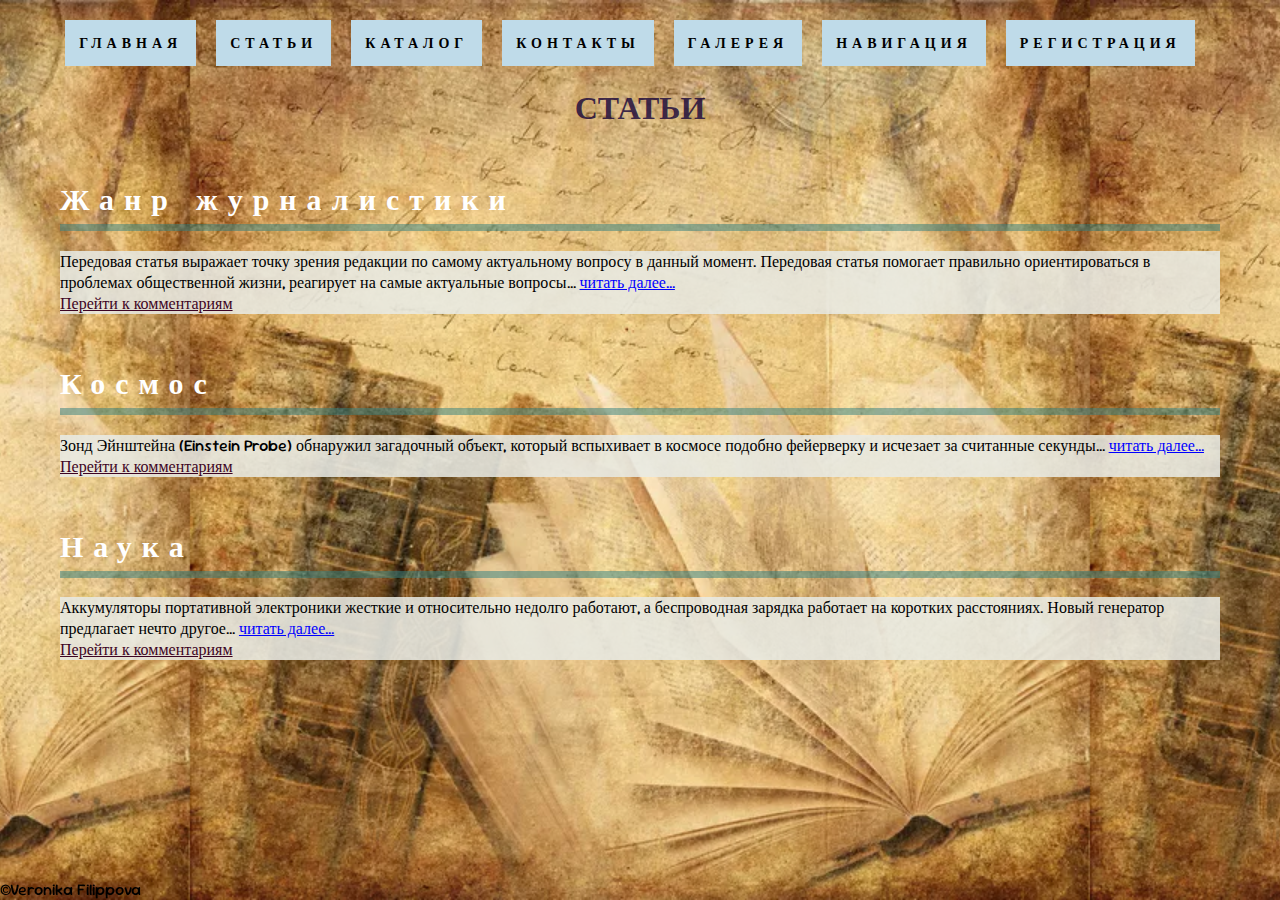
<file: pages/articles.html>
<!DOCTYPE html>
<html lang="zxx">
  <head>
    <meta charset="UTF-8" />
    <meta name="viewport" content="width=device-width, initial-scale=1.0" />
    <title>Статьи</title>
    <link rel="stylesheet" href="../css/style.css" />
    <link rel="preconnect" href="https://fonts.googleapis.com" />
    <link rel="preconnect" href="https://fonts.gstatic.com" crossorigin />
    <link
      href="https://fonts.googleapis.com/css2?family=Roboto&family=Sour+Gummy:ital,wght@0,100..900;1,100..900&display=swap"
      rel="stylesheet"
    />
  </head>

  <body class="books">
    <header>
      <div class="container">
        <nav>
          <ul class="nav">
            <li><a href="../index.html">Главная</a></li>
            <li><a href="../pages/articles.html">Статьи</a></li>
            <li><a href="../pages/catalog.html">Каталог</a></li>
            <li><a href="../pages/contacts.html">Контакты</a></li>
            <li><a href="../pages/gallery.html">Галерея</a></li>
            <li><a href="../pages/page-nav.html">Навигация</a></li>
            <li><a href="../pages/registration.html">Регистрация</a></li>
          </ul>
        </nav>
      </div>
    </header>

    <section><h1>СТАТЬИ</h1></section>

    <div class="container">
      <h2 class="title">
        <a href="../articles/Жанр журналистики.html">Жанр журналистики</a>
      </h2>

      <p class="fon">
        Передовая статья выражает точку зрения редакции по самому актуальному
        вопросу в данный момент. Передовая статья помогает правильно
        ориентироваться в проблемах общественной жизни, реагирует на самые
        актуальные вопросы...
        <a class="decoration" href="../articles/Жанр журналистики.html"
          >читать далее...</a
        ><br />

        <a class="color" href="../articles/Жанр журналистики.html#comments"
          >Перейти к комментариям</a
        >
      </p>

      <h2 class="title"><a href="../articles/Космос.html">Космос</a></h2>

      <p class="fon">
        Зонд Эйнштейна (Einstein Probe) обнаружил загадочный объект, который
        вспыхивает в космосе подобно фейерверку и исчезает за считанные
        секунды...
        <a class="decoration" href="../articles/Космос.html">читать далее...</a
        ><br />

        <a class="color" href="../articles/Космос.html#comments"
          >Перейти к комментариям</a
        >
      </p>

      <h2 class="title"><a href="../articles/Наука.html">Наука</a></h2>

      <p class="fon">
        Аккумуляторы портативной электроники жесткие и относительно недолго
        работают, а беспроводная зарядка работает на коротких расстояниях. Новый
        генератор предлагает нечто другое...
        <a class="decoration" href="../articles/Наука.html">читать далее...</a
        ><br />

        <a class="color" href=" ../articles/Наука.html#comments"
          >Перейти к комментариям</a
        >
      </p>
    </div>

    <footer>&copy;Veronika Filippova</footer>
  </body>
</html>
</file>
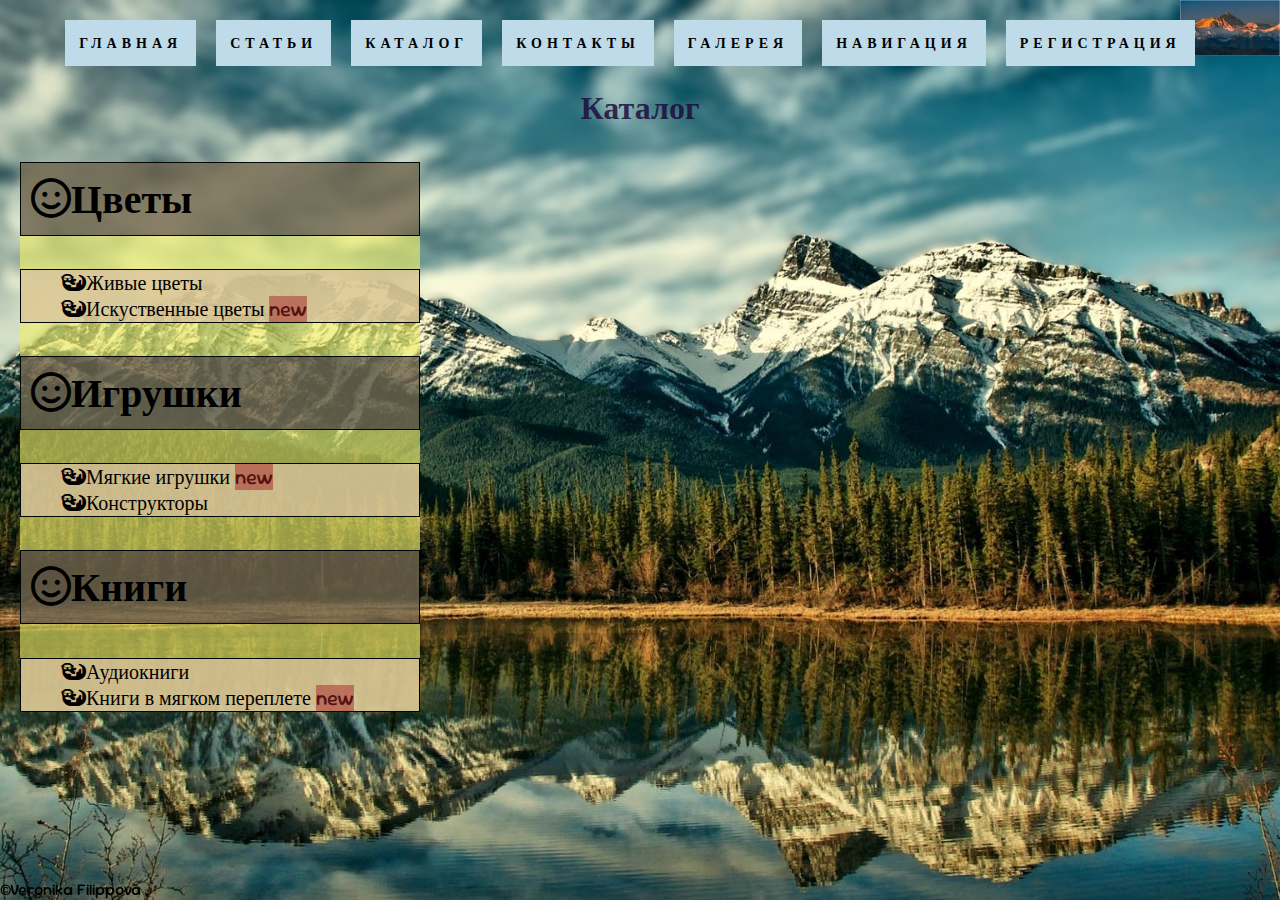
<file: pages/catalog.html>
<!DOCTYPE html>
<html lang="en">
  <head>
    <meta charset="UTF-8" />
    <meta name="viewport" content="width=device-width, initial-scale=1.0" />
    <title>Каталог</title>

    <link rel="preconnect" href="https://fonts.googleapis.com" />
    <link rel="preconnect" href="https://fonts.gstatic.com" crossorigin />
    <link
      href="https://fonts.googleapis.com/css2?family=Roboto&family=Sour+Gummy:ital,wght@0,100..900;1,100..900&display=swap"
      rel="stylesheet"
    />
    <link
      rel="stylesheet"
      href="https://cdnjs.cloudflare.com/ajax/libs/font-awesome/6.6.0/css/all.min.css"
    />
    <link rel="stylesheet" href="../css/style.css" />
  </head>

  <body>
    <header>
      <div class="container">
        <nav>
          <ul class="nav">
            <li><a href="../index.html">Главная</a></li>
            <li><a href="../pages/articles.html">Статьи</a></li>
            <li><a href="../pages/catalog.html">Каталог</a></li>
            <li><a href="../pages/contacts.html">Контакты</a></li>
            <li><a href="../pages/gallery.html">Галерея</a></li>
            <li><a href="../pages/page-nav.html">Навигация</a></li>
            <li><a href="../pages/registration.html">Регистрация</a></li>
          </ul>
        </nav>
      </div>
    </header>
    <main>
      <h1>Каталог</h1>

      <div class="color-fon">
        <h2 class="large-text">
          <i class="fa-regular fa-face-smile"></i>Цветы
        </h2>

        <ul class="icon">
          <li><i class="fa-solid fa-otter"></i>Живые цветы</li>
          <li>
            <i class="fa-solid fa-otter"></i>Искуственные цветы
            <span class="label">new</span>
          </li>
        </ul>

        <h2 class="large-text">
          <i class="fa-regular fa-face-smile"></i>Игрушки
        </h2>

        <ul class="icon">
          <li>
            <i class="fa-solid fa-otter"></i>Мягкие игрушки
            <span class="label">new</span>
          </li>
          <li><i class="fa-solid fa-otter"></i>Конструкторы</li>
        </ul>

        <h2 class="large-text">
          <i class="fa-regular fa-face-smile"></i>Книги
        </h2>

        <ul class="icon">
          <li><i class="fa-solid fa-otter"></i>Аудиокниги</li>
          <li>
            <i class="fa-solid fa-otter"></i>Книги в мягком переплете
            <span class="label">new</span>
          </li>
        </ul>
      </div>
    </main>
    <footer>&copy;Veronika Filippova</footer>
  </body>
</html>
</file>
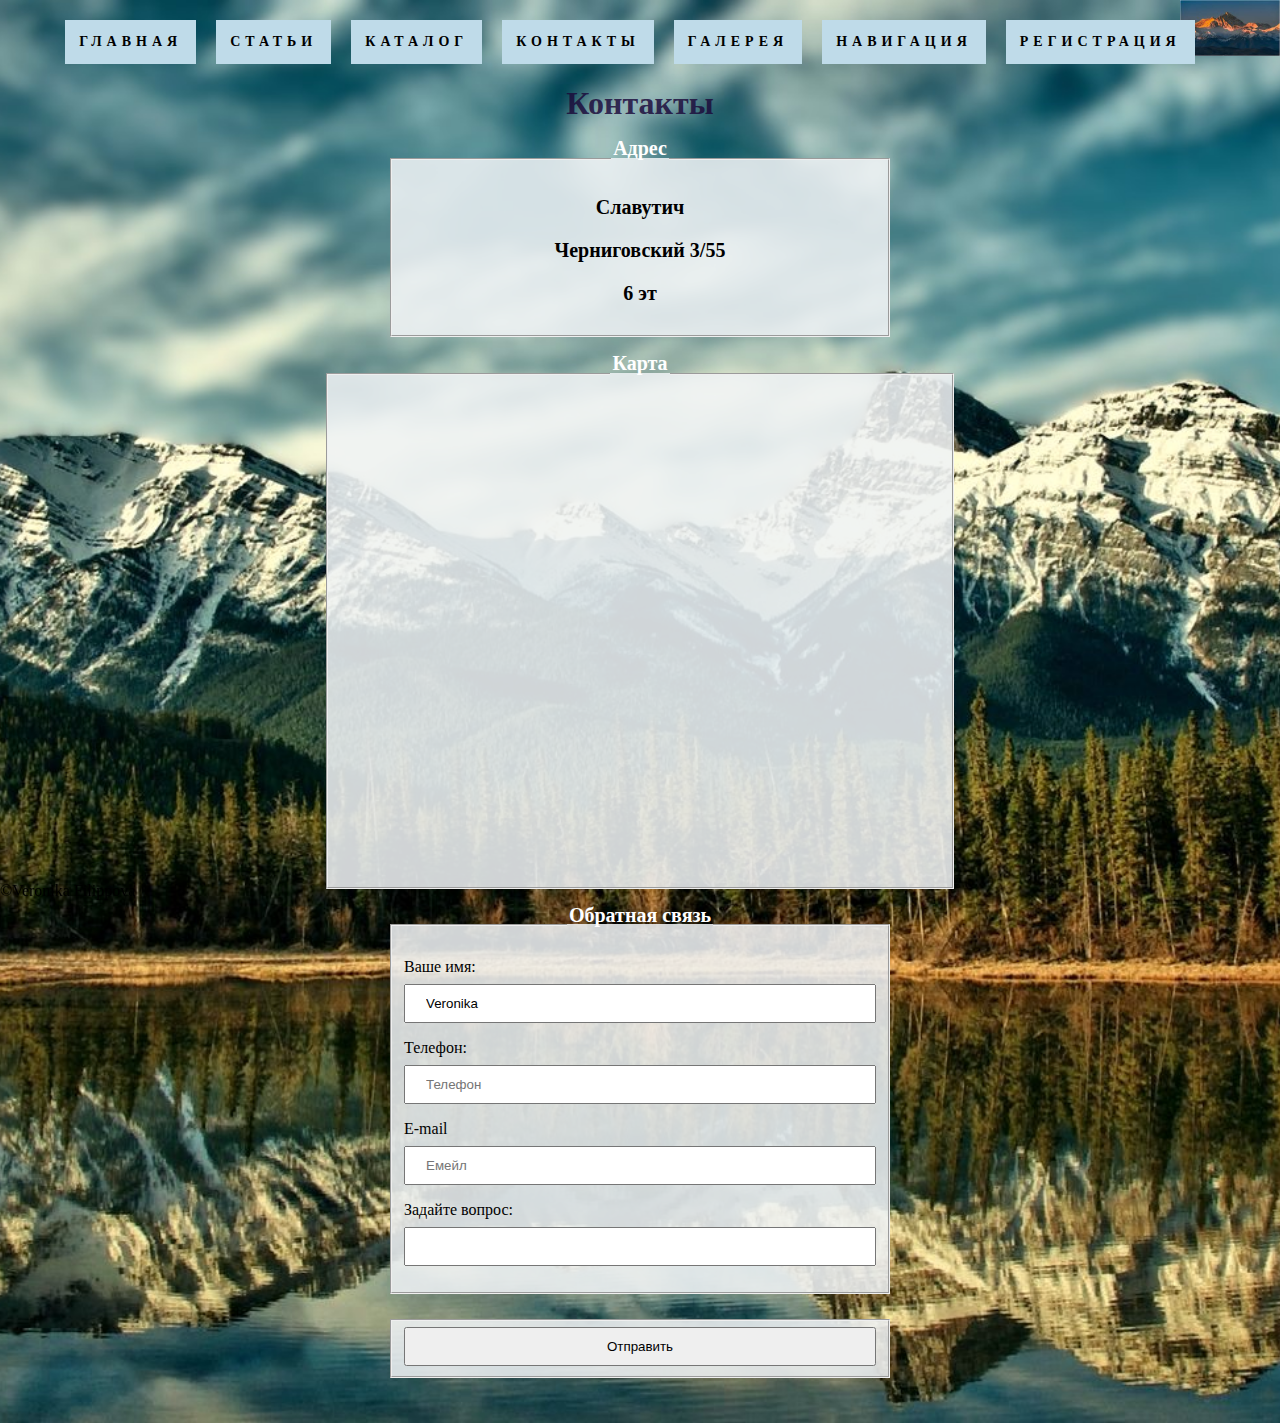
<file: pages/contacts.html>
<!DOCTYPE html>
<html lang="zxx">
  <head>
    <meta charset="UTF-8" />
    <meta name="viewport" content="width=device-width, initial-scale=1.0" />
    <title>Контакты</title>
    <link rel="stylesheet" href="../css/style.css" />
  </head>

  <body>
    <!-- блок меню -->
    <header>
      <div class="container">
        <nav>
          <ul class="nav">
            <li><a href="../index.html">Главная</a></li>
            <li><a href="../pages/articles.html">Статьи</a></li>
            <li><a href="../pages/catalog.html">Каталог</a></li>
            <li><a href="../pages/contacts.html">Контакты</a></li>
            <li><a href="../pages/gallery.html">Галерея</a></li>
            <li><a href="../pages/page-nav.html">Навигация</a></li>
            <li><a href="../pages/registration.html">Регистрация</a></li>
          </ul>
        </nav>
      </div>
    </header>
    <form action="" method="get">
      <h1>Контакты</h1>
      <!-- блок адреса -->

      <fieldset>
        <legend>Адрес</legend>
        <div class="form-group">
          <p class="adress">Славутич</p>
          <p class="adress">Черниговский 3/55</p>
          <p class="adress">6 эт</p>
        </div>
      </fieldset>

      <fieldset>
        <legend>Карта</legend>
        <div class="form-group">
          <iframe
            src="https://www.google.com/maps/embed?pb=!1m16!1m12!1m3!1d9930.93126451623!2d30.75916543718087!3d51.518117630486636!2m3!1f0!2f0!3f0!3m2!1i1024!2i768!4f13.1!2m1!1z0YfQtdGA0L3QuNCz0L7QstGB0LrQuNC5IDMg0YHQu9Cw0LLRg9GC0LjRhyDQutCw0YDRgtCw!5e0!3m2!1sru!2sua!4v1732285780210!5m2!1sru!2sua"
            width="600"
            height="450"
            style="border: 0"
            allowfullscreen=""
            loading="lazy"
            referrerpolicy="no-referrer-when-downgrade"
          ></iframe>
        </div>
      </fieldset>
      <!-- форма контактов -->
      <fieldset>
        <legend>Обратная связь</legend>

        <div class="form-group">
          <label class="form-lable" for="name">Ваше имя:</label>
          <input
            type="text"
            name="name"
            id="name"
            placeholder="Введите имя"
            value="Veronika"
          />
        </div>

        <div class="form-group">
          <label class="form-lable" for="tel">Телефон:</label>
          <input type="tel" name="tel" id="tel" placeholder="Телефон" />
        </div>

        <div class="form-group">
          <label class="form-lable" for="E-mail">E-mail</label>
          <input type="email" name="email" id="E-mail" placeholder="Емейл" />
        </div>

        <div class="form-group">
          <label class="form-lable" for="text">Задайте вопрос:</label>
          <input type="text" name="text" id="text" />
        </div>
      </fieldset>

      <fieldset>
        <div class="form-group-btn">
          <button class="btn" type="submit">Отправить</button>
        </div>
      </fieldset>
    </form>

    <footer>&copy;Veronika Filippova</footer>
  </body>
</html>
</file>
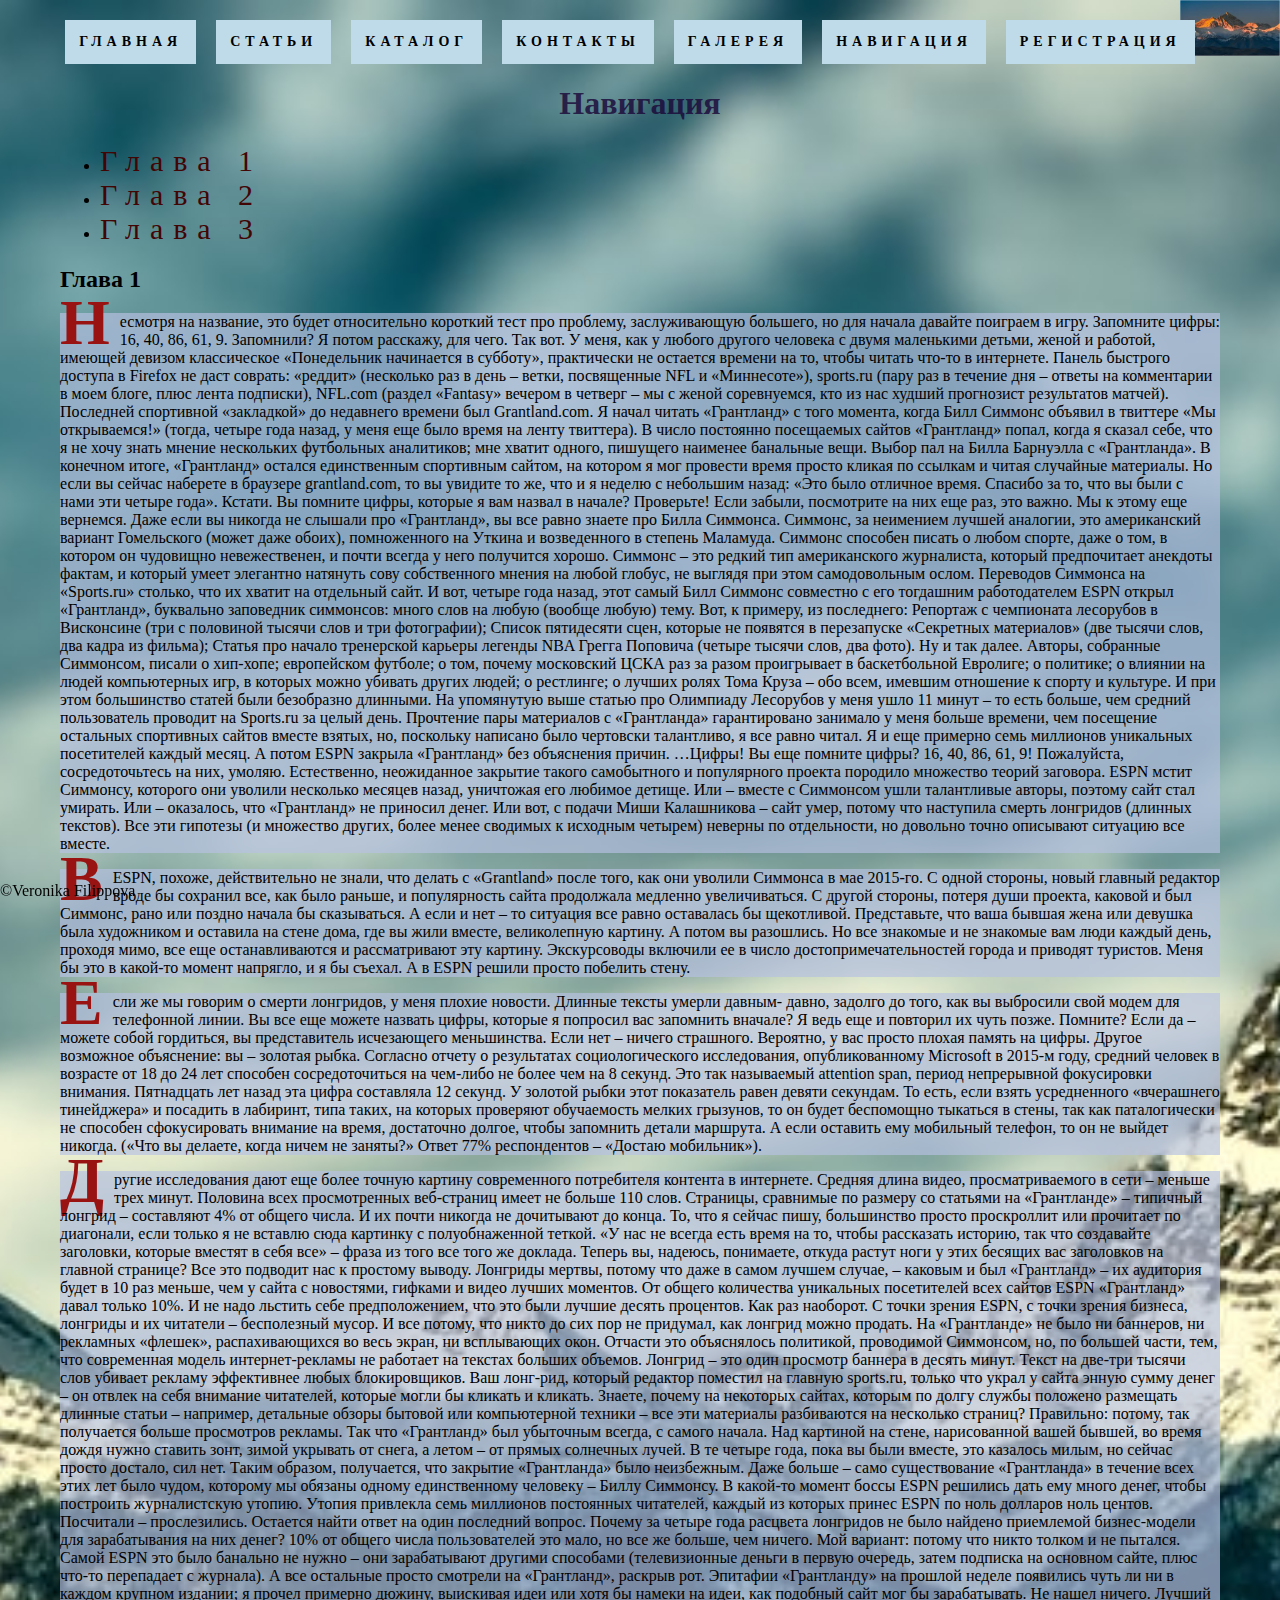
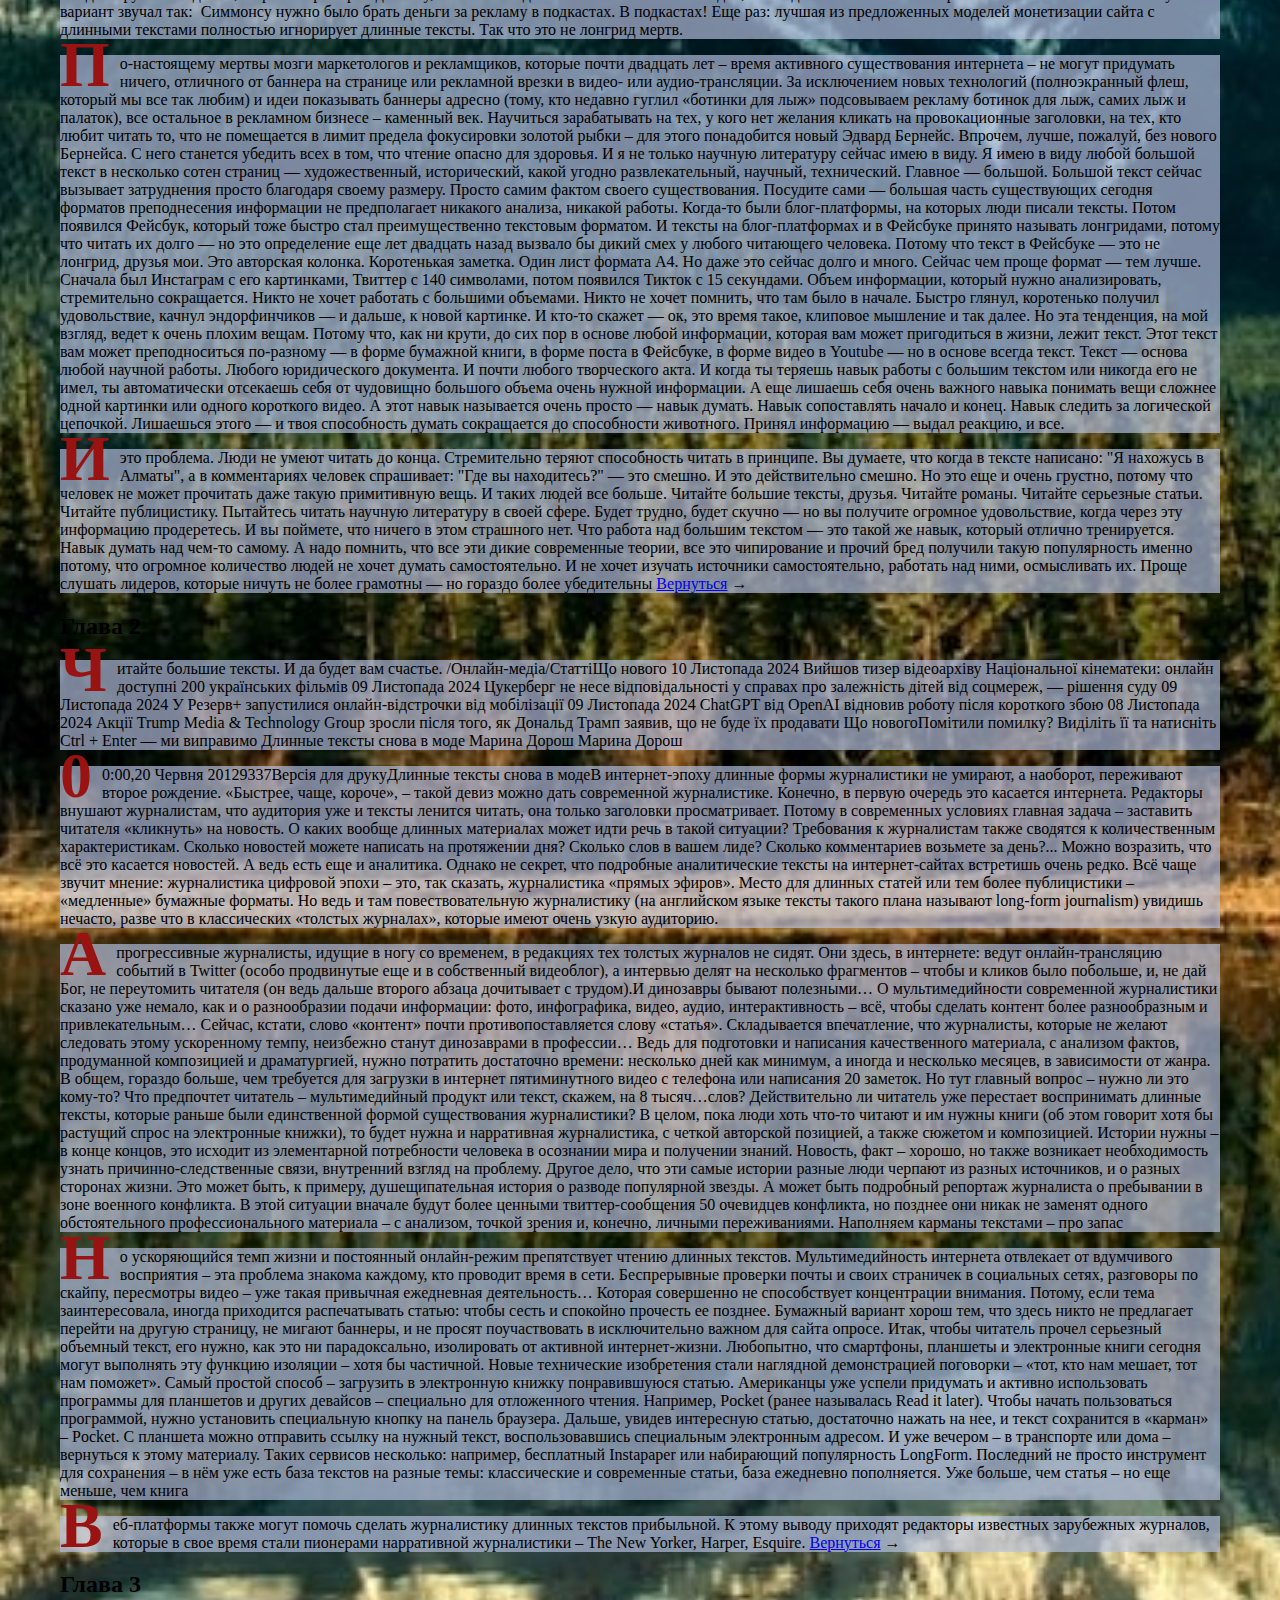
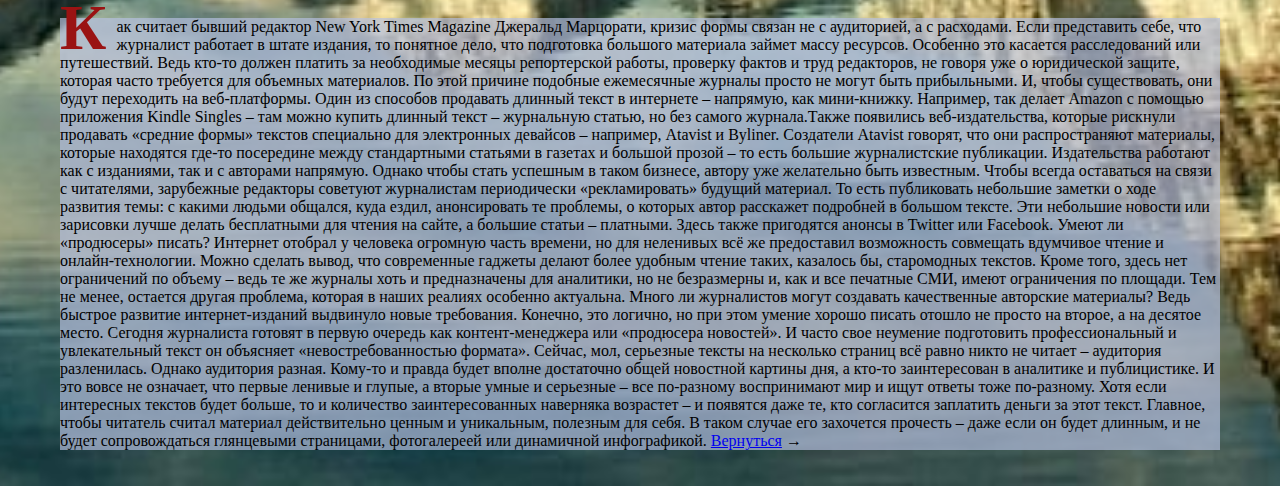
<file: pages/page-nav.html>
<!DOCTYPE html>
<html lang="zxx">
  <head>
    <meta charset="UTF-8" />
    <meta name="viewport" content="width=device-width, initial-scale=1.0" />
    <title>Document</title>
    <link rel="stylesheet" href="../css/style.css" />
  </head>

  <body id="top">
    <header>
      <div class="container">
        <nav>
          <ul class="nav">
            <li><a href="../index.html">Главная</a></li>
            <li><a href="../pages/articles.html">Статьи</a></li>
            <li><a href="../pages/catalog.html">Каталог</a></li>
            <li><a href="../pages/contacts.html">Контакты</a></li>
            <li><a href="../pages/gallery.html">Галерея</a></li>
            <li><a href="../pages/page-nav.html">Навигация</a></li>
            <li><a href="../pages/registration.html">Регистрация</a></li>
          </ul>
        </nav>
      </div>
    </header>

    <div class="container">
      <h1>Навигация</h1>
      <nav class="nav-2">
        <ul>
          <li><a href="#chapter1">Глава 1</a></li>
          <li><a href="#chapter2">Глава 2</a></li>
          <li><a href="#chapter3">Глава 3</a></li>
        </ul>
      </nav>
      <h2 id="chapter1">Глава 1</h2>

      <p class="letter">
        Несмотря на название, это будет относительно короткий тест про проблему,
        заслуживающую большего, но для начала давайте поиграем в игру. Запомните
        цифры: 16, 40, 86, 61, 9. Запомнили? Я потом расскажу, для чего. Так
        вот. У меня, как у любого другого человека с двумя маленькими детьми,
        женой и работой, имеющей девизом классическое «Понедельник начинается в
        субботу», практически не остается времени на то, чтобы читать что-то в
        интернете. Панель быстрого доступа в Firefox не даст соврать: «реддит»
        (несколько раз в день – ветки, посвященные NFL и «Миннесоте»), sports.ru
        (пару раз в течение дня – ответы на комментарии в моем блоге, плюс лента
        подписки), NFL.com (раздел «Fantasy» вечером в четверг – мы с женой
        соревнуемся, кто из нас худший прогнозист результатов матчей). Последней
        спортивной «закладкой» до недавнего времени был Grantland.com. Я начал
        читать «Грантланд» с того момента, когда Билл Симмонс объявил в твиттере
        «Мы открываемся!» (тогда, четыре года назад, у меня еще было время на
        ленту твиттера). В число постоянно посещаемых сайтов «Грантланд» попал,
        когда я сказал себе, что я не хочу знать мнение нескольких футбольных
        аналитиков; мне хватит одного, пишущего наименее банальные вещи. Выбор
        пал на Билла Барнуэлла с «Грантланда». В конечном итоге, «Грантланд»
        остался единственным спортивным сайтом, на котором я мог провести время
        просто кликая по ссылкам и читая случайные материалы. Но если вы сейчас
        наберете в браузере grantland.com, то вы увидите то же, что и я неделю с
        небольшим назад: «Это было отличное время. Спасибо за то, что вы были с
        нами эти четыре года». Кстати. Вы помните цифры, которые я вам назвал в
        начале? Проверьте! Если забыли, посмотрите на них еще раз, это важно. Мы
        к этому еще вернемся. Даже если вы никогда не слышали про «Грантланд»,
        вы все равно знаете про Билла Симмонса. Симмонс, за неимением лучшей
        аналогии, это американский вариант Гомельского (может даже обоих),
        помноженного на Уткина и возведенного в степень Маламуда. Симмонс
        способен писать о любом спорте, даже о том, в котором он чудовищно
        невежественен, и почти всегда у него получится хорошо. Симмонс – это
        редкий тип американского журналиста, который предпочитает анекдоты
        фактам, и который умеет элегантно натянуть сову собственного мнения на
        любой глобус, не выглядя при этом самодовольным ослом. Переводов
        Симмонса на «Sports.ru» столько, что их хватит на отдельный сайт. И вот,
        четыре года назад, этот самый Билл Симмонс совместно с его тогдашним
        работодателем ESPN открыл «Грантланд», буквально заповедник симмонсов:
        много слов на любую (вообще любую) тему. Вот, к примеру, из последнего:
        Репортаж с чемпионата лесорубов в Висконсине (три с половиной тысячи
        слов и три фотографии); Список пятидесяти сцен, которые не появятся в
        перезапуске «Секретных материалов» (две тысячи слов, два кадра из
        фильма); Статья про начало тренерской карьеры легенды NBA Грегга
        Поповича (четыре тысячи слов, два фото). Ну и так далее. Авторы,
        собранные Симмонсом, писали о хип-хопе; европейском футболе; о том,
        почему московский ЦСКА раз за разом проигрывает в баскетбольной
        Евролиге; о политике; о влиянии на людей компьютерных игр, в которых
        можно убивать других людей; о рестлинге; о лучших ролях Тома Круза – обо
        всем, имевшим отношение к спорту и культуре. И при этом большинство
        статей были безобразно длинными. На упомянутую выше статью про Олимпиаду
        Лесорубов у меня ушло 11 минут – то есть больше, чем средний
        пользователь проводит на Sports.ru за целый день. Прочтение пары
        материалов с «Грантланда» гарантировано занимало у меня больше времени,
        чем посещение остальных спортивных сайтов вместе взятых, но, поскольку
        написано было чертовски талантливо, я все равно читал. Я и еще примерно
        семь миллионов уникальных посетителей каждый месяц. А потом ESPN закрыла
        «Грантланд» без объяснения причин. …Цифры! Вы еще помните цифры? 16, 40,
        86, 61, 9! Пожалуйста, сосредоточьтесь на них, умоляю. Естественно,
        неожиданное закрытие такого самобытного и популярного проекта породило
        множество теорий заговора. ESPN мстит Симмонсу, которого они уволили
        несколько месяцев назад, уничтожая его любимое детище. Или – вместе с
        Симмонсом ушли талантливые авторы, поэтому сайт стал умирать. Или –
        оказалось, что «Грантланд» не приносил денег. Или вот, с подачи Миши
        Калашникова – сайт умер, потому что наступила смерть лонгридов (длинных
        текстов). Все эти гипотезы (и множество других, более менее сводимых к
        исходным четырем) неверны по отдельности, но довольно точно описывают
        ситуацию все вместе.
      </p>

      <p class="letter">
        В ESPN, похоже, действительно не знали, что делать с «Grantland» после
        того, как они уволили Симмонса в мае 2015-го. С одной стороны, новый
        главный редактор вроде бы сохранил все, как было раньше, и популярность
        сайта продолжала медленно увеличиваться. С другой стороны, потеря души
        проекта, каковой и был Симмонс, рано или поздно начала бы сказываться. А
        если и нет – то ситуация все равно оставалась бы щекотливой.
        Представьте, что ваша бывшая жена или девушка была художником и оставила
        на стене дома, где вы жили вместе, великолепную картину. А потом вы
        разошлись. Но все знакомые и не знакомые вам люди каждый день, проходя
        мимо, все еще останавливаются и рассматривают эту картину. Экскурсоводы
        включили ее в число достопримечательностей города и приводят туристов.
        Меня бы это в какой-то момент напрягло, и я бы съехал. А в ESPN решили
        просто побелить стену.
      </p>
      <p class="letter">
        Если же мы говорим о смерти лонгридов, у меня плохие новости. Длинные
        тексты умерли давным- давно, задолго до того, как вы выбросили свой
        модем для телефонной линии. Вы все еще можете назвать цифры, которые я
        попросил вас запомнить вначале? Я ведь еще и повторил их чуть позже.
        Помните? Если да – можете собой гордиться, вы представитель исчезающего
        меньшинства. Если нет – ничего страшного. Вероятно, у вас просто плохая
        память на цифры. Другое возможное объяснение: вы – золотая рыбка.
        Согласно отчету о результатах социологического исследования,
        опубликованному Microsoft в 2015-м году, средний человек в возрасте от
        18 до 24 лет способен сосредоточиться на чем-либо не более чем на 8
        секунд. Это так называемый attention span, период непрерывной
        фокусировки внимания. Пятнадцать лет назад эта цифра составляла 12
        секунд. У золотой рыбки этот показатель равен девяти секундам. То есть,
        если взять усредненного «вчерашнего тинейджера» и посадить в лабиринт,
        типа таких, на которых проверяют обучаемость мелких грызунов, то он
        будет беспомощно тыкаться в стены, так как паталогически не способен
        сфокусировать внимание на время, достаточно долгое, чтобы запомнить
        детали маршрута. А если оставить ему мобильный телефон, то он не выйдет
        никогда. («Что вы делаете, когда ничем не заняты?» Ответ 77%
        респондентов – «Достаю мобильник»).
      </p>

      <p class="letter">
        Другие исследования дают еще более точную картину современного
        потребителя контента в интернете. Средняя длина видео, просматриваемого
        в сети – меньше трех минут. Половина всех просмотренных веб-страниц
        имеет не больше 110 слов. Страницы, сравнимые по размеру со статьями на
        «Грантланде» – типичный лонгрид – составляют 4% от общего числа. И их
        почти никогда не дочитывают до конца. То, что я сейчас пишу, большинство
        просто проскроллит или прочитает по диагонали, если только я не вставлю
        сюда картинку с полуобнаженной теткой. «У нас не всегда есть время на
        то, чтобы рассказать историю, так что создавайте заголовки, которые
        вместят в себя все» – фраза из того все того же доклада. Теперь вы,
        надеюсь, понимаете, откуда растут ноги у этих бесящих вас заголовков на
        главной странице? Все это подводит нас к простому выводу. Лонгриды
        мертвы, потому что даже в самом лучшем случае, – каковым и был
        «Грантланд» – их аудитория будет в 10 раз меньше, чем у сайта с
        новостями, гифками и видео лучших моментов. От общего количества
        уникальных посетителей всех сайтов ESPN «Грантланд» давал только 10%. И
        не надо льстить себе предположением, что это были лучшие десять
        процентов. Как раз наоборот. С точки зрения ESPN, с точки зрения
        бизнеса, лонгриды и их читатели – бесполезный мусор. И все потому, что
        никто до сих пор не придумал, как лонгрид можно продать. На «Грантланде»
        не было ни баннеров, ни рекламных «флешек», распахивающихся во весь
        экран, ни всплывающих окон. Отчасти это объяснялось политикой,
        проводимой Симмонсом, но, по большей части, тем, что современная модель
        интернет-рекламы не работает на текстах больших объемов. Лонгрид – это
        один просмотр баннера в десять минут. Текст на две-три тысячи слов
        убивает рекламу эффективнее любых блокировщиков. Ваш лонг-рид, который
        редактор поместил на главную sports.ru, только что украл у сайта энную
        сумму денег – он отвлек на себя внимание читателей, которые могли бы
        кликать и кликать. Знаете, почему на некоторых сайтах, которым по долгу
        службы положено размещать длинные статьи – например, детальные обзоры
        бытовой или компьютерной техники – все эти материалы разбиваются на
        несколько страниц? Правильно: потому, так получается больше просмотров
        рекламы. Так что «Грантланд» был убыточным всегда, с самого начала. Над
        картиной на стене, нарисованной вашей бывшей, во время дождя нужно
        ставить зонт, зимой укрывать от снега, а летом – от прямых солнечных
        лучей. В те четыре года, пока вы были вместе, это казалось милым, но
        сейчас просто достало, сил нет. Таким образом, получается, что закрытие
        «Грантланда» было неизбежным. Даже больше – само существование
        «Грантланда» в течение всех этих лет было чудом, которому мы обязаны
        одному единственному человеку – Биллу Симмонсу. В какой-то момент боссы
        ESPN решились дать ему много денег, чтобы построить журналистскую
        утопию. Утопия привлекла семь миллионов постоянных читателей, каждый из
        которых принес ESPN по ноль долларов ноль центов. Посчитали –
        прослезились. Остается найти ответ на один последний вопрос. Почему за
        четыре года расцвета лонгридов не было найдено приемлемой бизнес-модели
        для зарабатывания на них денег? 10% от общего числа пользователей это
        мало, но все же больше, чем ничего. Мой вариант: потому что никто толком
        и не пытался. Самой ESPN это было банально не нужно – они зарабатывают
        другими способами (телевизионные деньги в первую очередь, затем подписка
        на основном сайте, плюс что-то перепадает с журнала). А все остальные
        просто смотрели на «Грантланд», раскрыв рот. Эпитафии «Грантланду» на
        прошлой неделе появились чуть ли ни в каждом крупном издании; я прочел
        примерно дюжину, выискивая идеи или хотя бы намеки на идеи, как подобный
        сайт мог бы зарабатывать. Не нашел ничего. Лучший вариант звучал так: 
        Симмонсу нужно было брать деньги за рекламу в подкастах. В подкастах!
        Еще раз: лучшая из предложенных моделей монетизации сайта с длинными
        текстами полностью игнорирует длинные тексты. Так что это не лонгрид
        мертв.
      </p>
      <p class="letter">
        По-настоящему мертвы мозги маркетологов и рекламщиков, которые почти
        двадцать лет – время активного существования интернета – не могут
        придумать ничего, отличного от баннера на странице или рекламной врезки
        в видео- или аудио-трансляции. За исключением новых технологий
        (полноэкранный флеш, который мы все так любим) и идеи показывать баннеры
        адресно (тому, кто недавно гуглил «ботинки для лыж» подсовываем рекламу
        ботинок для лыж, самих лыж и палаток), все остальное в рекламном бизнесе
        – каменный век. Научиться зарабатывать на тех, у кого нет желания
        кликать на провокационные заголовки, на тех, кто любит читать то, что не
        помещается в лимит предела фокусировки золотой рыбки – для этого
        понадобится новый Эдвард Бернейс. Впрочем, лучше, пожалуй, без нового
        Бернейса. С него станется убедить всех в том, что чтение опасно для
        здоровья. И я не только научную литературу сейчас имею в виду. Я имею в
        виду любой большой текст в несколько сотен страниц — художественный,
        исторический, какой угодно развлекательный, научный, технический.
        Главное — большой. Большой текст сейчас вызывает затруднения просто
        благодаря своему размеру. Просто самим фактом своего существования.
        Посудите сами — большая часть существующих сегодня форматов
        преподнесения информации не предполагает никакого анализа, никакой
        работы. Когда-то были блог-платформы, на которых люди писали тексты.
        Потом появился Фейсбук, который тоже быстро стал преимущественно
        текстовым форматом. И тексты на блог-платформах и в Фейсбуке принято
        называть лонгридами, потому что читать их долго — но это определение еще
        лет двадцать назад вызвало бы дикий смех у любого читающего человека.
        Потому что текст в Фейсбуке — это не лонгрид, друзья мои. Это авторская
        колонка. Коротенькая заметка. Один лист формата А4. Но даже это сейчас
        долго и много. Сейчас чем проще формат — тем лучше. Сначала был
        Инстаграм с его картинками, Твиттер с 140 символами, потом появился
        Тикток с 15 секундами. Объем информации, который нужно анализировать,
        стремительно сокращается. Никто не хочет работать с большими объемами.
        Никто не хочет помнить, что там было в начале. Быстро глянул, коротенько
        получил удовольствие, качнул эндорфинчиков — и дальше, к новой картинке.
        И кто-то скажет — ок, это время такое, клиповое мышление и так далее. Но
        эта тенденция, на мой взгляд, ведет к очень плохим вещам. Потому что,
        как ни крути, до сих пор в основе любой информации, которая вам может
        пригодиться в жизни, лежит текст. Этот текст вам может преподноситься
        по-разному — в форме бумажной книги, в форме поста в Фейсбуке, в форме
        видео в Youtube — но в основе всегда текст. Текст — основа любой научной
        работы. Любого юридического документа. И почти любого творческого акта.
        И когда ты теряешь навык работы с большим текстом или никогда его не
        имел, ты автоматически отсекаешь себя от чудовищно большого объема очень
        нужной информации. А еще лишаешь себя очень важного навыка понимать вещи
        сложнее одной картинки или одного короткого видео. А этот навык
        называется очень просто — навык думать. Навык сопоставлять начало и
        конец. Навык следить за логической цепочкой. Лишаешься этого — и твоя
        способность думать сокращается до способности животного. Принял
        информацию — выдал реакцию, и все.
      </p>
      <p class="letter">
        И это проблема. Люди не умеют читать до конца. Стремительно теряют
        способность читать в принципе. Вы думаете, что когда в тексте написано:
        "Я нахожусь в Алматы", а в комментариях человек спрашивает: "Где вы
        находитесь?" — это смешно. И это действительно смешно. Но это еще и
        очень грустно, потому что человек не может прочитать даже такую
        примитивную вещь. И таких людей все больше. Читайте большие тексты,
        друзья. Читайте романы. Читайте серьезные статьи. Читайте публицистику.
        Пытайтесь читать научную литературу в своей сфере. Будет трудно, будет
        скучно — но вы получите огромное удовольствие, когда через эту
        информацию продеретесь. И вы поймете, что ничего в этом страшного нет.
        Что работа над большим текстом — это такой же навык, который отлично
        тренируется. Навык думать над чем-то самому. А надо помнить, что все эти
        дикие современные теории, все это чипирование и прочий бред получили
        такую популярность именно потому, что огромное количество людей не хочет
        думать самостоятельно. И не хочет изучать источники самостоятельно,
        работать над ними, осмысливать их. Проще слушать лидеров, которые ничуть
        не более грамотны — но гораздо более убедительны

        <a href="#top">Вернуться</a> &rarr;
      </p>
      <h2 id="chapter2">Глава 2</h2>

      <p class="letter">
        Читайте большие тексты. И да будет вам счастье. /Онлайн-медіа/СтаттіЩо
        нового 10 Листопада 2024 Вийшов тизер відеоархіву Національної
        кінематеки: онлайн доступні 200 українських фільмів 09 Листопада 2024
        Цукерберг не несе відповідальності у справах про залежність дітей від
        соцмереж, — рішення суду 09 Листопада 2024 У Резерв+ запустилися
        онлайн-відстрочки від мобілізації 09 Листопада 2024 ChatGPT від OpenAI
        відновив роботу після короткого збою 08 Листопада 2024 Акції Trump Media
        & Technology Group зросли після того, як Дональд Трамп заявив, що не
        буде їх продавати Що новогоПомітили помилку? Виділіть її та натисніть
        Ctrl + Enter — ми виправимo Длинные текcты снова в моде Марина Дорош
        Марина Дорош
      </p>
      <p class="letter">
        00:00,20 Червня 20129337Версія для друкуДлинные тексты снова в модеВ
        интернет-эпоху длинные формы журналистики не умирают, а наоборот,
        переживают второе рождение. «Быстрее, чаще, короче», – такой девиз можно
        дать современной журналистике. Конечно, в первую очередь это касается
        интернета. Редакторы внушают журналистам, что аудитория уже и тексты
        ленится читать, она только заголовки просматривает. Потому в современных
        условиях главная задача – заставить читателя «кликнуть» на новость. О
        каких вообще длинных материалах может идти речь в такой ситуации?
        Требования к журналистам также сводятся к количественным
        характеристикам. Сколько новостей можете написать на протяжении дня?
        Сколько слов в вашем лиде? Сколько комментариев возьмете за день?...
        Можно возразить, что всё это касается новостей. А ведь есть еще и
        аналитика. Однако не секрет, что подробные аналитические тексты на
        интернет-сайтах встретишь очень редко. Всё чаще звучит мнение:
        журналистика цифровой эпохи – это, так сказать, журналистика «прямых
        эфиров». Место для длинных статей или тем более публицистики –
        «медленные» бумажные форматы. Но ведь и там повествовательную
        журналистику (на английском языке тексты такого плана называют long-form
        journalism) увидишь нечасто, разве что в классических «толстых
        журналах», которые имеют очень узкую аудиторию.
      </p>
      <p class="letter">
        А прогрессивные журналисты, идущие в ногу со временем, в редакциях тех
        толстых журналов не сидят. Они здесь, в интернете: ведут
        онлайн-трансляцию событий в Twitter (особо продвинутые еще и в
        собственный видеоблог), а интервью делят на несколько фрагментов – чтобы
        и кликов было побольше, и, не дай Бог, не переутомить читателя (он ведь
        дальше второго абзаца дочитывает с трудом).И динозавры бывают полезными…
        О мультимедийности современной журналистики сказано уже немало, как и о
        разнообразии подачи информации: фото, инфографика, видео, аудио,
        интерактивность – всё, чтобы сделать контент более разнообразным и
        привлекательным… Сейчас, кстати, слово «контент» почти
        противопоставляется слову «статья». Складывается впечатление, что
        журналисты, которые не желают следовать этому ускоренному темпу,
        неизбежно станут динозаврами в профессии… Ведь для подготовки и
        написания качественного материала, с анализом фактов, продуманной
        композицией и драматургией, нужно потратить достаточно времени:
        несколько дней как минимум, а иногда и несколько месяцев, в зависимости
        от жанра. В общем, гораздо больше, чем требуется для загрузки в интернет
        пятиминутного видео с телефона или написания 20 заметок. Но тут главный
        вопрос – нужно ли это кому-то? Что предпочтет читатель – мультимедийный
        продукт или текст, скажем, на 8 тысяч…слов? Действительно ли читатель
        уже перестает воспринимать длинные тексты, которые раньше были
        единственной формой существования журналистики? В целом, пока люди хоть
        что-то читают и им нужны книги (об этом говорит хотя бы растущий спрос
        на электронные книжки), то будет нужна и нарративная журналистика, с
        четкой авторской позицией, а также сюжетом и композицией. Истории нужны
        – в конце концов, это исходит из элементарной потребности человека в
        осознании мира и получении знаний. Новость, факт – хорошо, но также
        возникает необходимость узнать причинно-следственные связи, внутренний
        взгляд на проблему. Другое дело, что эти самые истории разные люди
        черпают из разных источников, и о разных сторонах жизни. Это может быть,
        к примеру, душещипательная история о разводе популярной звезды. А может
        быть подробный репортаж журналиста о пребывании в зоне военного
        конфликта. В этой ситуации вначале будут более ценными твиттер-сообщения
        50 очевидцев конфликта, но позднее они никак не заменят одного
        обстоятельного профессионального материала – с анализом, точкой зрения
        и, конечно, личными переживаниями. Наполняем карманы текстами – про
        запас
      </p>
      <p class="letter">
        Но ускоряющийся темп жизни и постоянный онлайн-режим препятствует чтению
        длинных текстов. Мультимедийность интернета отвлекает от вдумчивого
        восприятия – эта проблема знакома каждому, кто проводит время в сети.
        Беспрерывные проверки почты и своих страничек в социальных сетях,
        разговоры по скайпу, пересмотры видео – уже такая привычная ежедневная
        деятельность… Которая совершенно не способствует концентрации внимания.
        Потому, если тема заинтересовала, иногда приходится распечатывать
        статью: чтобы сесть и спокойно прочесть ее позднее. Бумажный вариант
        хорош тем, что здесь никто не предлагает перейти на другую страницу, не
        мигают баннеры, и не просят поучаствовать в исключительно важном для
        сайта опросе. Итак, чтобы читатель прочел серьезный объемный текст, его
        нужно, как это ни парадоксально, изолировать от активной интернет-жизни.
        Любопытно, что смартфоны, планшеты и электронные книги сегодня могут
        выполнять эту функцию изоляции – хотя бы частичной. Новые технические
        изобретения стали наглядной демонстрацией поговорки – «тот, кто нам
        мешает, тот нам поможет». Самый простой способ – загрузить в электронную
        книжку понравившуюся статью. Американцы уже успели придумать и активно
        использовать программы для планшетов и других девайсов – специально для
        отложенного чтения. Например, Pocket (ранее называлась Read it later).
        Чтобы начать пользоваться программой, нужно установить специальную
        кнопку на панель браузера. Дальше, увидев интересную статью, достаточно
        нажать на нее, и текст сохранится в «карман» – Pocket. С планшета можно
        отправить ссылку на нужный текст, воспользовавшись специальным
        электронным адресом. И уже вечером – в транспорте или дома – вернуться к
        этому материалу. Таких сервисов несколько: например, бесплатный
        Instapaper или набирающий популярность LongForm. Последний не просто
        инструмент для сохранения – в нём уже есть база текстов на разные темы:
        классические и современные статьи, база ежедневно пополняется. Уже
        больше, чем статья – но еще меньше, чем книга
      </p>
      <p class="letter">
        Веб-платформы также могут помочь сделать журналистику длинных текстов
        прибыльной. К этому выводу приходят редакторы известных зарубежных
        журналов, которые в свое время стали пионерами нарративной журналистики
        – The New Yorker, Harper, Esquire.

        <a href="#top">Вернуться</a> &rarr;
      </p>
      <h2 id="chapter3">Глава 3</h2>
      <p class="letter">
        Как считает бывший редактор New York Times Magazine Джеральд Марцорати,
        кризис формы связан не с аудиторией, а с расходами. Если представить
        себе, что журналист работает в штате издания, то понятное дело, что
        подготовка большого материала займет массу ресурсов. Особенно это
        касается расследований или путешествий. Ведь кто-то должен платить за
        необходимые месяцы репортерской работы, проверку фактов и труд
        редакторов, не говоря уже о юридической защите, которая часто требуется
        для объемных материалов. По этой причине подобные ежемесячные журналы
        просто не могут быть прибыльными. И, чтобы существовать, они будут
        переходить на веб-платформы. Один из способов продавать длинный текст в
        интернете – напрямую, как мини-книжку. Например, так делает Amazon с
        помощью приложения Kindle Singles – там можно купить длинный текст –
        журнальную статью, но без самого журнала.Также появились
        веб-издательства, которые рискнули продавать «средние формы» текстов
        специально для электронных девайсов – например, Atavist и Byliner.
        Создатели Atavist говорят, что они распространяют материалы, которые
        находятся где-то посередине между стандартными статьями в газетах и
        большой прозой – то есть большие журналистские публикации. Издательства
        работают как с изданиями, так и с авторами напрямую. Однако чтобы стать
        успешным в таком бизнесе, автору уже желательно быть известным. Чтобы
        всегда оставаться на связи с читателями, зарубежные редакторы советуют
        журналистам периодически «рекламировать» будущий материал. То есть
        публиковать небольшие заметки о ходе развития темы: с какими людьми
        общался, куда ездил, анонсировать те проблемы, о которых автор расскажет
        подробней в большом тексте. Эти небольшие новости или зарисовки лучше
        делать бесплатными для чтения на сайте, а большие статьи – платными.
        Здесь также пригодятся анонсы в Twitter или Facebook. Умеют ли
        «продюсеры» писать? Интернет отобрал у человека огромную часть времени,
        но для неленивых всё же предоставил возможность совмещать вдумчивое
        чтение и онлайн-технологии. Можно сделать вывод, что современные гаджеты
        делают более удобным чтение таких, казалось бы, старомодных текстов.
        Кроме того, здесь нет ограничений по объему – ведь те же журналы хоть и
        предназначены для аналитики, но не безразмерны и, как и все печатные
        СМИ, имеют ограничения по площади. Тем не менее, остается другая
        проблема, которая в наших реалиях особенно актуальна. Много ли
        журналистов могут создавать качественные авторские материалы? Ведь
        быстрое развитие интернет-изданий выдвинуло новые требования. Конечно,
        это логично, но при этом умение хорошо писать отошло не просто на
        второе, а на десятое место. Сегодня журналиста готовят в первую очередь
        как контент-менеджера или «продюсера новостей». И часто свое неумение
        подготовить профессиональный и увлекательный текст он объясняет
        «невостребованностью формата». Сейчас, мол, серьезные тексты на
        несколько страниц всё равно никто не читает – аудитория разленилась.
        Однако аудитория разная. Кому-то и правда будет вполне достаточно общей
        новостной картины дня, а кто-то заинтересован в аналитике и
        публицистике. И это вовсе не означает, что первые ленивые и глупые, а
        вторые умные и серьезные – все по-разному воспринимают мир и ищут ответы
        тоже по-разному. Хотя если интересных текстов будет больше, то и
        количество заинтересованных наверняка возрастет – и появятся даже те,
        кто согласится заплатить деньги за этот текст. Главное, чтобы читатель
        считал материал действительно ценным и уникальным, полезным для себя. В
        таком случае его захочется прочесть – даже если он будет длинным, и не
        будет сопровождаться глянцевыми страницами, фотогалереей или динамичной
        инфографикой.

        <a href="#top">Вернуться</a> &rarr;
      </p>
    </div>

    <footer>&copy;Veronika Filippova</footer>
  </body>
</html>
</file>
<file: css/style.css>
* {
  box-sizing: border-box;
}

 body {
  margin: 0;
  min-height: 100vh;
  padding: 20px;
  font-family: "Sour Gummy", serif;
  font-weight: 500;
  background-color: #d0e9e980;
  background-image: url(../img/горы.jpeg), url(../img/montain2.jpg);
  background-repeat: no-repeat, no-repeat;
  background-position:100% 0, center;
  background-size:100px, cover;
  position: relative;
}
.container {
  width: 100%;
  max-width: 1200px;
  padding: 0 20px;
  margin:0 auto;
 }

h1 {
 text-align: center;
 color: #1b093ad6;
}

/* НАВИГАЦИЯ ВЕРХНЯЯ */
.nav {
  /* для выравнивания элементов в ряд */
display: flex; 
justify-content: center;  
  /* убрать маркеры   */
list-style-type: none;
/* убрать отступы */
padding: 0;
/* убрать внешние отступы */
margin:0;
}

/* стили для элементов списка */
.nav li {
  /* отступ между ссылками */
  margin-right: 20px;
}

.nav a {
  background-color: #bfdbe9;
  padding: 1em;
  display: block;
  color: black;
  text-transform: uppercase;
  transition: 0.25s;
  text-decoration: none;
  font-size: 14px;
  font-weight: 700;
  letter-spacing: 5px;
}
/* изменение при наведении */
.nav a:hover {
  transform: scale(1.1) translateY(-2px);
  background-color: rgb(177, 177, 211);
  color: black;
}

.nav-2 a {
  text-decoration: none;
  color: hsl(0, 89%, 14%);
  letter-spacing: 10px;
  font-size: 30px;
 
}
.title a {
/* убрать подчеркивание ссылки */
text-decoration: none;
  padding: 1em;
  margin-left: 0;
  padding-left: 0;
  color: hsl(0, 0%, 100%);
  letter-spacing: 10px;
  font-size: 30px;
  border-bottom: 7px solid #2f7f7f80;
  padding-bottom: 5px;
  /* расстояние между блоками */
  display: flex;
  gap: 20px;
  }
 
  .books{
    background-image: url(../img/books.jpg);
    background-position: center;
    background-size: contain;
    background-repeat: repeat;
    
  }
 .fon  {
  background-color: #e8eae5dd;
 }
 .letter{
  background-color: #b7c0e1ac;
 }
 .decoration {
  text-decoration: underline;
  color: blue;
  transition: all 0.3s ease;
}

.decoration:hover{
text-decoration: none;
color: rgb(61, 26, 2);
}

.color {
color: rgb(61, 4, 35);
padding: 0;
}
.block{
  list-style-type: none;
  padding: 0;
  margin: 0;
}


/* БОЛЬШАЯ БУКВА ПАРАГРАФА */
.letter::first-letter {
  font-size: 4em;
  font-weight: bold;
  color: rgb(154, 19, 19);
  float: left;
  margin-right: 10px;
  margin-bottom: 5px;
  line-height:30%;
}
.icon {
list-style-type: none;
font-size: 20px;
background-color: rgba(217, 192, 160, 0.753);
width: 400px;
border: 1px solid #000505;

}
.large-text{
  font-size: 40px;
  background-color: #1b093a7b;
  border: 1px solid #000505;
  padding: 10px;
}
.color-fon{
  background-color: rgba(236, 236, 107, 0.645);
  width: 400px;
  }
  .label{
    background-color: #aa2d2d87;
   color: #3c0000d6;
  }
.tekstura{
  background-image: url(../img/tekstura.jpg);
  background-position: center;
  background-repeat:repeat;
}
/* рамка для фото в галереи */
img {
outline: 6px solid rgba(48, 1, 46, 0.793);
transition: outline 0.3s ease;
}
img:hover{
  outline: none;
}
/* форма контакты */
fieldset {
  max-width: 500px;
  margin: 25px auto;
  background-color: rgba(239, 242, 245, 0.871);
}
.form-group {
 margin-top: 1em;
 margin-bottom: 1em;
}
legend {
transform: translateY(-10px);
text-align: center;
font-size: 20px;
font-weight: bold;
color: white;
}
.form-lable{
  display: block;
  margin-bottom: 0.5em;
}
input {
  width: 100%;
  padding: 10px 20px;
}
.adress{
text-align: center;
font-size: 20px;
font-weight: bold;
}
.btn{
  display: block;
  padding: 10px 20px;
  width: 100%;
}
.d-flex{
  display: flex;
  gap: 1em;
}
button{
  padding: 10px;
}
 textarea, input{
  width: 100%;
}
.full-size-textarea{
  resize: vertical;
  min-height: 100px;
  max-height: 50vh;
 }
 input[type="radio"],
 input[type="checkbox"] {
   width: auto;
 }
 input[type="radio"],
 input[type="checkbox"] :hover{
  border: 40px dashed #000000;
  outline: none;
 }
 input[type="text"]{
  text-transform: capitalize;
 }
 footer{
  position: fixed;
  left: 0%;
  bottom: 0%;
 }
/* супер красивый текст */
 .blinking{
  font-family: 'Pacifico', cursive;
  font-size: 48px;
  background: linear-gradient(90deg, #ff7eb3, #ff758f, #ff657f, #ff6f9c);
  -webkit-background-clip: text;
  -webkit-text-fill-color: transparent;
  text-shadow: 2px 2px 4px rgba(0, 0, 0, 0.3);
  animation: color-shift 3s infinite alternate;
}

@keyframes color-shift {
  0% {
      filter: hue-rotate(0deg);
  }
  100% {
      filter: hue-rotate(360deg);
  }
}
</file>
